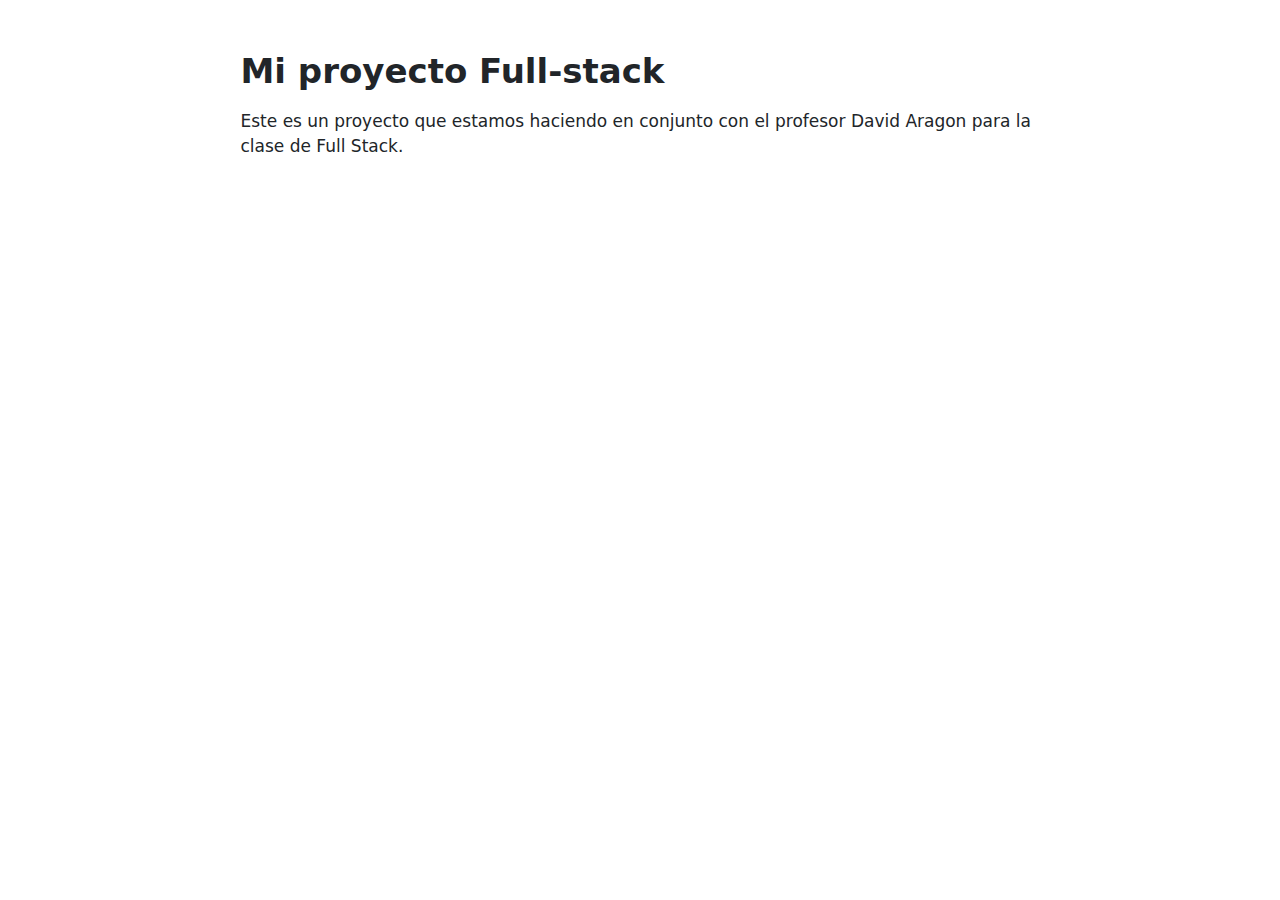
<file: README.html>
<!DOCTYPE html>
<html xmlns="http://www.w3.org/1999/xhtml" lang="en" xml:lang="en"><head>

<meta charset="utf-8">
<meta name="generator" content="quarto-1.7.29">

<meta name="viewport" content="width=device-width, initial-scale=1.0, user-scalable=yes">


<title>readme</title>
<style>
code{white-space: pre-wrap;}
span.smallcaps{font-variant: small-caps;}
div.columns{display: flex; gap: min(4vw, 1.5em);}
div.column{flex: auto; overflow-x: auto;}
div.hanging-indent{margin-left: 1.5em; text-indent: -1.5em;}
ul.task-list{list-style: none;}
ul.task-list li input[type="checkbox"] {
  width: 0.8em;
  margin: 0 0.8em 0.2em -1em; /* quarto-specific, see https://github.com/quarto-dev/quarto-cli/issues/4556 */ 
  vertical-align: middle;
}
</style>


<script src="README_files/libs/clipboard/clipboard.min.js"></script>
<script src="README_files/libs/quarto-html/quarto.js" type="module"></script>
<script src="README_files/libs/quarto-html/tabsets/tabsets.js" type="module"></script>
<script src="README_files/libs/quarto-html/popper.min.js"></script>
<script src="README_files/libs/quarto-html/tippy.umd.min.js"></script>
<script src="README_files/libs/quarto-html/anchor.min.js"></script>
<link href="README_files/libs/quarto-html/tippy.css" rel="stylesheet">
<link href="README_files/libs/quarto-html/quarto-syntax-highlighting-0815c480559380816a4d1ea211a47e91.css" rel="stylesheet" id="quarto-text-highlighting-styles">
<script src="README_files/libs/bootstrap/bootstrap.min.js"></script>
<link href="README_files/libs/bootstrap/bootstrap-icons.css" rel="stylesheet">
<link href="README_files/libs/bootstrap/bootstrap-72833d05f8b44711b5977c1e42d9f51d.min.css" rel="stylesheet" append-hash="true" id="quarto-bootstrap" data-mode="light">


</head>

<body class="fullcontent quarto-light">

<div id="quarto-content" class="page-columns page-rows-contents page-layout-article">

<main class="content" id="quarto-document-content">




<section id="mi-proyecto-full-stack" class="level1">
<h1>Mi proyecto Full-stack</h1>
<p>Este es un proyecto que estamos haciendo en conjunto con el profesor David Aragon para la clase de Full Stack.</p>
</section>

</main>
<!-- /main column -->
<script id="quarto-html-after-body" type="application/javascript">
  window.document.addEventListener("DOMContentLoaded", function (event) {
    const icon = "";
    const anchorJS = new window.AnchorJS();
    anchorJS.options = {
      placement: 'right',
      icon: icon
    };
    anchorJS.add('.anchored');
    const isCodeAnnotation = (el) => {
      for (const clz of el.classList) {
        if (clz.startsWith('code-annotation-')) {                     
          return true;
        }
      }
      return false;
    }
    const onCopySuccess = function(e) {
      // button target
      const button = e.trigger;
      // don't keep focus
      button.blur();
      // flash "checked"
      button.classList.add('code-copy-button-checked');
      var currentTitle = button.getAttribute("title");
      button.setAttribute("title", "Copied!");
      let tooltip;
      if (window.bootstrap) {
        button.setAttribute("data-bs-toggle", "tooltip");
        button.setAttribute("data-bs-placement", "left");
        button.setAttribute("data-bs-title", "Copied!");
        tooltip = new bootstrap.Tooltip(button, 
          { trigger: "manual", 
            customClass: "code-copy-button-tooltip",
            offset: [0, -8]});
        tooltip.show();    
      }
      setTimeout(function() {
        if (tooltip) {
          tooltip.hide();
          button.removeAttribute("data-bs-title");
          button.removeAttribute("data-bs-toggle");
          button.removeAttribute("data-bs-placement");
        }
        button.setAttribute("title", currentTitle);
        button.classList.remove('code-copy-button-checked');
      }, 1000);
      // clear code selection
      e.clearSelection();
    }
    const getTextToCopy = function(trigger) {
        const codeEl = trigger.previousElementSibling.cloneNode(true);
        for (const childEl of codeEl.children) {
          if (isCodeAnnotation(childEl)) {
            childEl.remove();
          }
        }
        return codeEl.innerText;
    }
    const clipboard = new window.ClipboardJS('.code-copy-button:not([data-in-quarto-modal])', {
      text: getTextToCopy
    });
    clipboard.on('success', onCopySuccess);
    if (window.document.getElementById('quarto-embedded-source-code-modal')) {
      const clipboardModal = new window.ClipboardJS('.code-copy-button[data-in-quarto-modal]', {
        text: getTextToCopy,
        container: window.document.getElementById('quarto-embedded-source-code-modal')
      });
      clipboardModal.on('success', onCopySuccess);
    }
      var localhostRegex = new RegExp(/^(?:http|https):\/\/localhost\:?[0-9]*\//);
      var mailtoRegex = new RegExp(/^mailto:/);
        var filterRegex = new RegExp('/' + window.location.host + '/');
      var isInternal = (href) => {
          return filterRegex.test(href) || localhostRegex.test(href) || mailtoRegex.test(href);
      }
      // Inspect non-navigation links and adorn them if external
     var links = window.document.querySelectorAll('a[href]:not(.nav-link):not(.navbar-brand):not(.toc-action):not(.sidebar-link):not(.sidebar-item-toggle):not(.pagination-link):not(.no-external):not([aria-hidden]):not(.dropdown-item):not(.quarto-navigation-tool):not(.about-link)');
      for (var i=0; i<links.length; i++) {
        const link = links[i];
        if (!isInternal(link.href)) {
          // undo the damage that might have been done by quarto-nav.js in the case of
          // links that we want to consider external
          if (link.dataset.originalHref !== undefined) {
            link.href = link.dataset.originalHref;
          }
        }
      }
    function tippyHover(el, contentFn, onTriggerFn, onUntriggerFn) {
      const config = {
        allowHTML: true,
        maxWidth: 500,
        delay: 100,
        arrow: false,
        appendTo: function(el) {
            return el.parentElement;
        },
        interactive: true,
        interactiveBorder: 10,
        theme: 'quarto',
        placement: 'bottom-start',
      };
      if (contentFn) {
        config.content = contentFn;
      }
      if (onTriggerFn) {
        config.onTrigger = onTriggerFn;
      }
      if (onUntriggerFn) {
        config.onUntrigger = onUntriggerFn;
      }
      window.tippy(el, config); 
    }
    const noterefs = window.document.querySelectorAll('a[role="doc-noteref"]');
    for (var i=0; i<noterefs.length; i++) {
      const ref = noterefs[i];
      tippyHover(ref, function() {
        // use id or data attribute instead here
        let href = ref.getAttribute('data-footnote-href') || ref.getAttribute('href');
        try { href = new URL(href).hash; } catch {}
        const id = href.replace(/^#\/?/, "");
        const note = window.document.getElementById(id);
        if (note) {
          return note.innerHTML;
        } else {
          return "";
        }
      });
    }
    const xrefs = window.document.querySelectorAll('a.quarto-xref');
    const processXRef = (id, note) => {
      // Strip column container classes
      const stripColumnClz = (el) => {
        el.classList.remove("page-full", "page-columns");
        if (el.children) {
          for (const child of el.children) {
            stripColumnClz(child);
          }
        }
      }
      stripColumnClz(note)
      if (id === null || id.startsWith('sec-')) {
        // Special case sections, only their first couple elements
        const container = document.createElement("div");
        if (note.children && note.children.length > 2) {
          container.appendChild(note.children[0].cloneNode(true));
          for (let i = 1; i < note.children.length; i++) {
            const child = note.children[i];
            if (child.tagName === "P" && child.innerText === "") {
              continue;
            } else {
              container.appendChild(child.cloneNode(true));
              break;
            }
          }
          if (window.Quarto?.typesetMath) {
            window.Quarto.typesetMath(container);
          }
          return container.innerHTML
        } else {
          if (window.Quarto?.typesetMath) {
            window.Quarto.typesetMath(note);
          }
          return note.innerHTML;
        }
      } else {
        // Remove any anchor links if they are present
        const anchorLink = note.querySelector('a.anchorjs-link');
        if (anchorLink) {
          anchorLink.remove();
        }
        if (window.Quarto?.typesetMath) {
          window.Quarto.typesetMath(note);
        }
        if (note.classList.contains("callout")) {
          return note.outerHTML;
        } else {
          return note.innerHTML;
        }
      }
    }
    for (var i=0; i<xrefs.length; i++) {
      const xref = xrefs[i];
      tippyHover(xref, undefined, function(instance) {
        instance.disable();
        let url = xref.getAttribute('href');
        let hash = undefined; 
        if (url.startsWith('#')) {
          hash = url;
        } else {
          try { hash = new URL(url).hash; } catch {}
        }
        if (hash) {
          const id = hash.replace(/^#\/?/, "");
          const note = window.document.getElementById(id);
          if (note !== null) {
            try {
              const html = processXRef(id, note.cloneNode(true));
              instance.setContent(html);
            } finally {
              instance.enable();
              instance.show();
            }
          } else {
            // See if we can fetch this
            fetch(url.split('#')[0])
            .then(res => res.text())
            .then(html => {
              const parser = new DOMParser();
              const htmlDoc = parser.parseFromString(html, "text/html");
              const note = htmlDoc.getElementById(id);
              if (note !== null) {
                const html = processXRef(id, note);
                instance.setContent(html);
              } 
            }).finally(() => {
              instance.enable();
              instance.show();
            });
          }
        } else {
          // See if we can fetch a full url (with no hash to target)
          // This is a special case and we should probably do some content thinning / targeting
          fetch(url)
          .then(res => res.text())
          .then(html => {
            const parser = new DOMParser();
            const htmlDoc = parser.parseFromString(html, "text/html");
            const note = htmlDoc.querySelector('main.content');
            if (note !== null) {
              // This should only happen for chapter cross references
              // (since there is no id in the URL)
              // remove the first header
              if (note.children.length > 0 && note.children[0].tagName === "HEADER") {
                note.children[0].remove();
              }
              const html = processXRef(null, note);
              instance.setContent(html);
            } 
          }).finally(() => {
            instance.enable();
            instance.show();
          });
        }
      }, function(instance) {
      });
    }
        let selectedAnnoteEl;
        const selectorForAnnotation = ( cell, annotation) => {
          let cellAttr = 'data-code-cell="' + cell + '"';
          let lineAttr = 'data-code-annotation="' +  annotation + '"';
          const selector = 'span[' + cellAttr + '][' + lineAttr + ']';
          return selector;
        }
        const selectCodeLines = (annoteEl) => {
          const doc = window.document;
          const targetCell = annoteEl.getAttribute("data-target-cell");
          const targetAnnotation = annoteEl.getAttribute("data-target-annotation");
          const annoteSpan = window.document.querySelector(selectorForAnnotation(targetCell, targetAnnotation));
          const lines = annoteSpan.getAttribute("data-code-lines").split(",");
          const lineIds = lines.map((line) => {
            return targetCell + "-" + line;
          })
          let top = null;
          let height = null;
          let parent = null;
          if (lineIds.length > 0) {
              //compute the position of the single el (top and bottom and make a div)
              const el = window.document.getElementById(lineIds[0]);
              top = el.offsetTop;
              height = el.offsetHeight;
              parent = el.parentElement.parentElement;
            if (lineIds.length > 1) {
              const lastEl = window.document.getElementById(lineIds[lineIds.length - 1]);
              const bottom = lastEl.offsetTop + lastEl.offsetHeight;
              height = bottom - top;
            }
            if (top !== null && height !== null && parent !== null) {
              // cook up a div (if necessary) and position it 
              let div = window.document.getElementById("code-annotation-line-highlight");
              if (div === null) {
                div = window.document.createElement("div");
                div.setAttribute("id", "code-annotation-line-highlight");
                div.style.position = 'absolute';
                parent.appendChild(div);
              }
              div.style.top = top - 2 + "px";
              div.style.height = height + 4 + "px";
              div.style.left = 0;
              let gutterDiv = window.document.getElementById("code-annotation-line-highlight-gutter");
              if (gutterDiv === null) {
                gutterDiv = window.document.createElement("div");
                gutterDiv.setAttribute("id", "code-annotation-line-highlight-gutter");
                gutterDiv.style.position = 'absolute';
                const codeCell = window.document.getElementById(targetCell);
                const gutter = codeCell.querySelector('.code-annotation-gutter');
                gutter.appendChild(gutterDiv);
              }
              gutterDiv.style.top = top - 2 + "px";
              gutterDiv.style.height = height + 4 + "px";
            }
            selectedAnnoteEl = annoteEl;
          }
        };
        const unselectCodeLines = () => {
          const elementsIds = ["code-annotation-line-highlight", "code-annotation-line-highlight-gutter"];
          elementsIds.forEach((elId) => {
            const div = window.document.getElementById(elId);
            if (div) {
              div.remove();
            }
          });
          selectedAnnoteEl = undefined;
        };
          // Handle positioning of the toggle
      window.addEventListener(
        "resize",
        throttle(() => {
          elRect = undefined;
          if (selectedAnnoteEl) {
            selectCodeLines(selectedAnnoteEl);
          }
        }, 10)
      );
      function throttle(fn, ms) {
      let throttle = false;
      let timer;
        return (...args) => {
          if(!throttle) { // first call gets through
              fn.apply(this, args);
              throttle = true;
          } else { // all the others get throttled
              if(timer) clearTimeout(timer); // cancel #2
              timer = setTimeout(() => {
                fn.apply(this, args);
                timer = throttle = false;
              }, ms);
          }
        };
      }
        // Attach click handler to the DT
        const annoteDls = window.document.querySelectorAll('dt[data-target-cell]');
        for (const annoteDlNode of annoteDls) {
          annoteDlNode.addEventListener('click', (event) => {
            const clickedEl = event.target;
            if (clickedEl !== selectedAnnoteEl) {
              unselectCodeLines();
              const activeEl = window.document.querySelector('dt[data-target-cell].code-annotation-active');
              if (activeEl) {
                activeEl.classList.remove('code-annotation-active');
              }
              selectCodeLines(clickedEl);
              clickedEl.classList.add('code-annotation-active');
            } else {
              // Unselect the line
              unselectCodeLines();
              clickedEl.classList.remove('code-annotation-active');
            }
          });
        }
    const findCites = (el) => {
      const parentEl = el.parentElement;
      if (parentEl) {
        const cites = parentEl.dataset.cites;
        if (cites) {
          return {
            el,
            cites: cites.split(' ')
          };
        } else {
          return findCites(el.parentElement)
        }
      } else {
        return undefined;
      }
    };
    var bibliorefs = window.document.querySelectorAll('a[role="doc-biblioref"]');
    for (var i=0; i<bibliorefs.length; i++) {
      const ref = bibliorefs[i];
      const citeInfo = findCites(ref);
      if (citeInfo) {
        tippyHover(citeInfo.el, function() {
          var popup = window.document.createElement('div');
          citeInfo.cites.forEach(function(cite) {
            var citeDiv = window.document.createElement('div');
            citeDiv.classList.add('hanging-indent');
            citeDiv.classList.add('csl-entry');
            var biblioDiv = window.document.getElementById('ref-' + cite);
            if (biblioDiv) {
              citeDiv.innerHTML = biblioDiv.innerHTML;
            }
            popup.appendChild(citeDiv);
          });
          return popup.innerHTML;
        });
      }
    }
  });
  </script>
</div> <!-- /content -->




</body></html>
</file>
<file: README_files/libs/quarto-html/tippy.css>
.tippy-box[data-animation=fade][data-state=hidden]{opacity:0}[data-tippy-root]{max-width:calc(100vw - 10px)}.tippy-box{position:relative;background-color:#333;color:#fff;border-radius:4px;font-size:14px;line-height:1.4;white-space:normal;outline:0;transition-property:transform,visibility,opacity}.tippy-box[data-placement^=top]>.tippy-arrow{bottom:0}.tippy-box[data-placement^=top]>.tippy-arrow:before{bottom:-7px;left:0;border-width:8px 8px 0;border-top-color:initial;transform-origin:center top}.tippy-box[data-placement^=bottom]>.tippy-arrow{top:0}.tippy-box[data-placement^=bottom]>.tippy-arrow:before{top:-7px;left:0;border-width:0 8px 8px;border-bottom-color:initial;transform-origin:center bottom}.tippy-box[data-placement^=left]>.tippy-arrow{right:0}.tippy-box[data-placement^=left]>.tippy-arrow:before{border-width:8px 0 8px 8px;border-left-color:initial;right:-7px;transform-origin:center left}.tippy-box[data-placement^=right]>.tippy-arrow{left:0}.tippy-box[data-placement^=right]>.tippy-arrow:before{left:-7px;border-width:8px 8px 8px 0;border-right-color:initial;transform-origin:center right}.tippy-box[data-inertia][data-state=visible]{transition-timing-function:cubic-bezier(.54,1.5,.38,1.11)}.tippy-arrow{width:16px;height:16px;color:#333}.tippy-arrow:before{content:"";position:absolute;border-color:transparent;border-style:solid}.tippy-content{position:relative;padding:5px 9px;z-index:1}
</file>
<file: README_files/libs/quarto-html/quarto-syntax-highlighting-0815c480559380816a4d1ea211a47e91.css>
/* quarto syntax highlight colors */
:root {
  --quarto-hl-ot-color: #003B4F;
  --quarto-hl-at-color: #657422;
  --quarto-hl-ss-color: #20794D;
  --quarto-hl-an-color: #5E5E5E;
  --quarto-hl-fu-color: #4758AB;
  --quarto-hl-st-color: #20794D;
  --quarto-hl-cf-color: #003B4F;
  --quarto-hl-op-color: #5E5E5E;
  --quarto-hl-er-color: #AD0000;
  --quarto-hl-bn-color: #AD0000;
  --quarto-hl-al-color: #AD0000;
  --quarto-hl-va-color: #111111;
  --quarto-hl-bu-color: inherit;
  --quarto-hl-ex-color: inherit;
  --quarto-hl-pp-color: #AD0000;
  --quarto-hl-in-color: #5E5E5E;
  --quarto-hl-vs-color: #20794D;
  --quarto-hl-wa-color: #5E5E5E;
  --quarto-hl-do-color: #5E5E5E;
  --quarto-hl-im-color: #00769E;
  --quarto-hl-ch-color: #20794D;
  --quarto-hl-dt-color: #AD0000;
  --quarto-hl-fl-color: #AD0000;
  --quarto-hl-co-color: #5E5E5E;
  --quarto-hl-cv-color: #5E5E5E;
  --quarto-hl-cn-color: #8f5902;
  --quarto-hl-sc-color: #5E5E5E;
  --quarto-hl-dv-color: #AD0000;
  --quarto-hl-kw-color: #003B4F;
}

/* other quarto variables */
:root {
  --quarto-font-monospace: SFMono-Regular, Menlo, Monaco, Consolas, "Liberation Mono", "Courier New", monospace;
}

/* syntax highlight based on Pandoc's rules */
pre > code.sourceCode > span {
  color: #003B4F;
}

code.sourceCode > span {
  color: #003B4F;
}

div.sourceCode,
div.sourceCode pre.sourceCode {
  color: #003B4F;
}

/* Normal */
code span {
  color: #003B4F;
}

/* Alert */
code span.al {
  color: #AD0000;
  font-style: inherit;
}

/* Annotation */
code span.an {
  color: #5E5E5E;
  font-style: inherit;
}

/* Attribute */
code span.at {
  color: #657422;
  font-style: inherit;
}

/* BaseN */
code span.bn {
  color: #AD0000;
  font-style: inherit;
}

/* BuiltIn */
code span.bu {
  font-style: inherit;
}

/* ControlFlow */
code span.cf {
  color: #003B4F;
  font-weight: bold;
  font-style: inherit;
}

/* Char */
code span.ch {
  color: #20794D;
  font-style: inherit;
}

/* Constant */
code span.cn {
  color: #8f5902;
  font-style: inherit;
}

/* Comment */
code span.co {
  color: #5E5E5E;
  font-style: inherit;
}

/* CommentVar */
code span.cv {
  color: #5E5E5E;
  font-style: italic;
}

/* Documentation */
code span.do {
  color: #5E5E5E;
  font-style: italic;
}

/* DataType */
code span.dt {
  color: #AD0000;
  font-style: inherit;
}

/* DecVal */
code span.dv {
  color: #AD0000;
  font-style: inherit;
}

/* Error */
code span.er {
  color: #AD0000;
  font-style: inherit;
}

/* Extension */
code span.ex {
  font-style: inherit;
}

/* Float */
code span.fl {
  color: #AD0000;
  font-style: inherit;
}

/* Function */
code span.fu {
  color: #4758AB;
  font-style: inherit;
}

/* Import */
code span.im {
  color: #00769E;
  font-style: inherit;
}

/* Information */
code span.in {
  color: #5E5E5E;
  font-style: inherit;
}

/* Keyword */
code span.kw {
  color: #003B4F;
  font-weight: bold;
  font-style: inherit;
}

/* Operator */
code span.op {
  color: #5E5E5E;
  font-style: inherit;
}

/* Other */
code span.ot {
  color: #003B4F;
  font-style: inherit;
}

/* Preprocessor */
code span.pp {
  color: #AD0000;
  font-style: inherit;
}

/* SpecialChar */
code span.sc {
  color: #5E5E5E;
  font-style: inherit;
}

/* SpecialString */
code span.ss {
  color: #20794D;
  font-style: inherit;
}

/* String */
code span.st {
  color: #20794D;
  font-style: inherit;
}

/* Variable */
code span.va {
  color: #111111;
  font-style: inherit;
}

/* VerbatimString */
code span.vs {
  color: #20794D;
  font-style: inherit;
}

/* Warning */
code span.wa {
  color: #5E5E5E;
  font-style: italic;
}

.prevent-inlining {
  content: "</";
}

/*# sourceMappingURL=d398365ccb532ba00fe56d6aa1025863.css.map */
</file>
